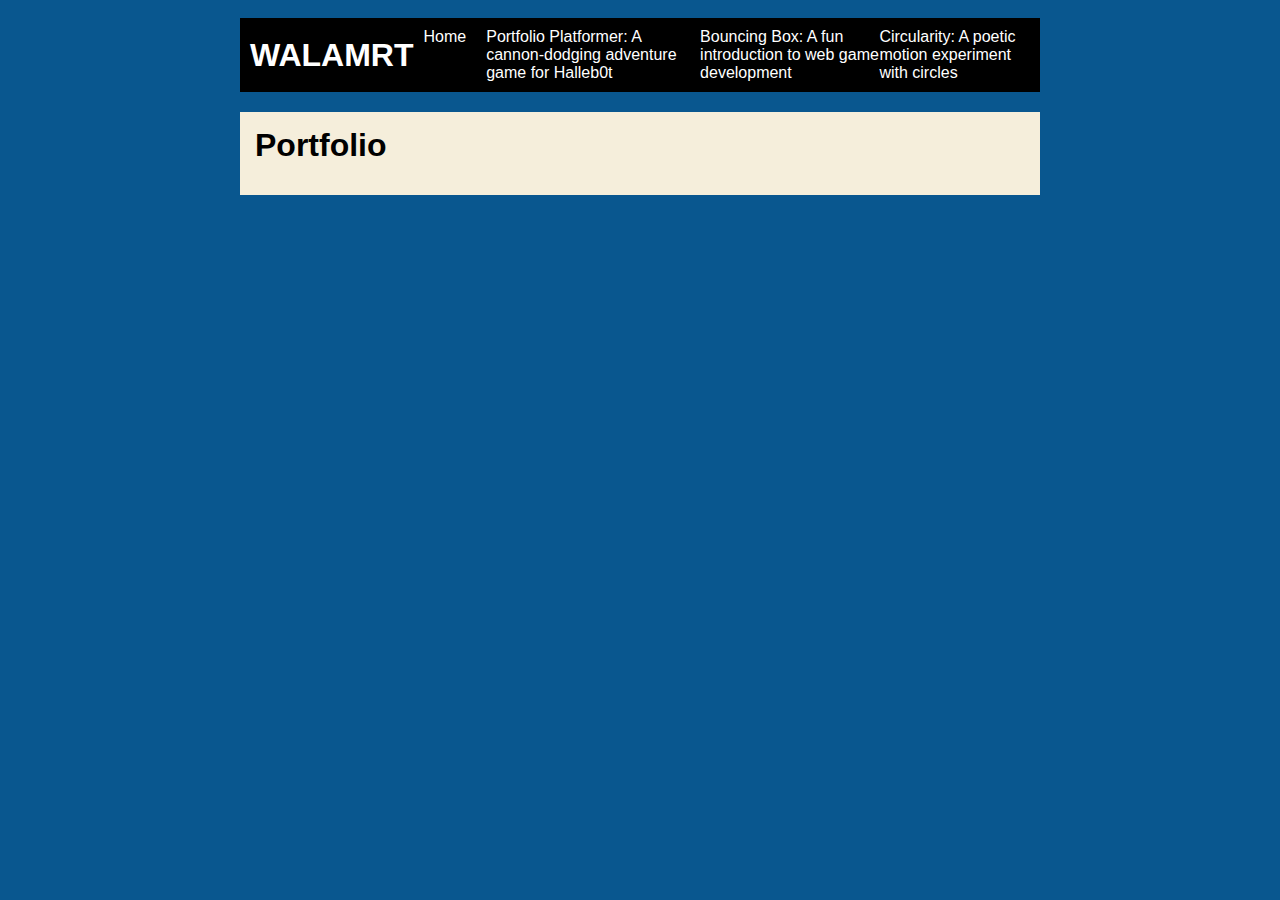
<file: portfolio.html>
<!DOCTYPE html>
<html>
  <head>
    <title>WALLAMRT</title>
    <link rel="stylesheet" href="style.css" />
  </head>

  <body>
    <!-- All content goes here -->
    <div id="all-contents">
        <nav>
            <h1>WALAMRT</h1>
            <ul id="nav-ul">
             <li class="nav-li">
                <a href="index.html">Home</a>
             <li class="nav-li">
                   <a href="portfolio.html">Portfolio</a>
                   <a href="fsd-projects/platformer/">Platformer: A cannon-dodging adventure game for Halleb0t</a>
                  </li>
                  <li>
                    <a href="fsd-projects/bouncing-box/">Bouncing Box: A fun introduction to web game development</a>
                  </li>
                  <li>
                    <a href="fsd-projects/circularity/">Circularity: A poetic motion experiment with circles</a>
              </li>
            </ul>

        </nav>

        <main>
            <div class="content">
                <h1>Portfolio</h1>
                <ul id="portfolio">
            
                </ul>
             </div>

        </main>
      
    </div>
  </body>
</html>
</file>
<file: style.css>
body{
background: rgba(5, 84, 141, 0.985);
color: rgb(0, 0, 0);
padding: 10px;
font-family: Arial, sans-serif;
}

#all-contents {
max-width: 800px;
margin: auto;
}

/* navigation menu */
nav {
background: #000000;
padding: 10px;
display: flex;
justify-content: space-between;
margin-bottom: 20px;
}

h1 {
display: flex;
align-items: center;
color: rgb(255, 255, 255);
flex: 1;
margin: 0;
}

#nav-ul {
list-style-type: none;
margin: 0;
padding: 0;
display: flex;
}

.nav-li {
display: inline-block;
padding: 0 10px;
}

a {
text-decoration: none;
color: #fff;
}

/* main container area beneath menu */
main {
background: rgb(245, 238, 219);
display: flex;
margin-top: 20px;
}

.sidebar {
margin-right: 25px;
padding: 10px;
}

.sidebar-img {
width: 200px;
}

.content {
flex: 1;
padding: 15px;
}

/* interests section styles */
#interests {
border: 4px silver ridge;
padding: 8px;
margin-top: 20px;
}

h2, h3 {
margin: 0px;
}
/* Portfolio styles */
.content h1 {
color: black;
}

#portfolio {
list-style-type: none;
padding-left: 0;
}

#portfolio li {
background: #fff;
padding: 10px;
border-radius: 10px;
margin-bottom: 10px;
}

#portfolio li:hover {
background: #eee;
}

#portfolio a {
text-decoration: none;
color: #454545;
}
</file>
